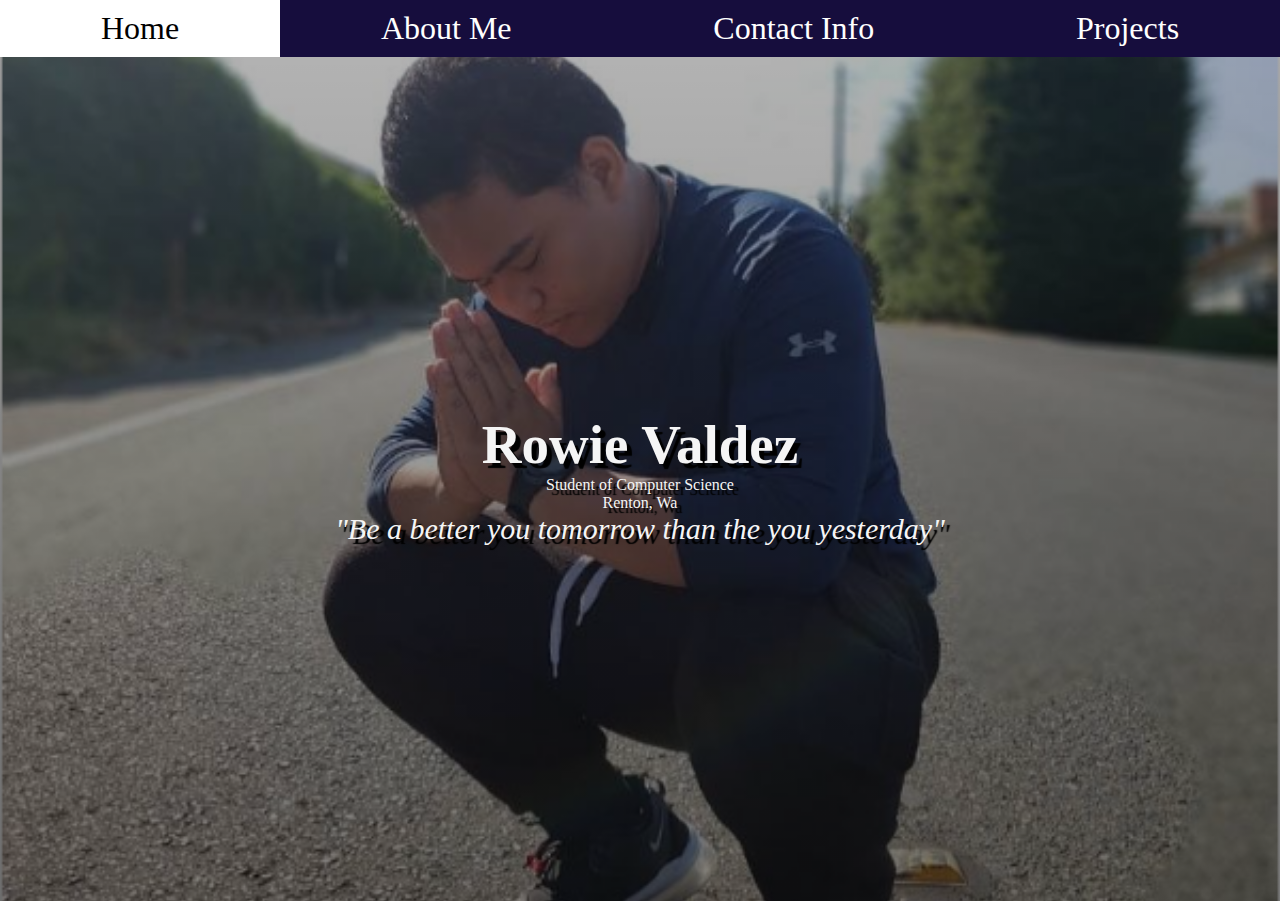
<file: index.html>
<!DOCTYPE html>
<html lang="en">
<head>
    <meta charset="UTF-8">
    <meta http-equiv="X-UA-Compatible" content="IE=edge">
    <meta name="viewport" content="width=device-width, initial-scale=1.0">
    <title>Developer Portfolio</title>
    <link rel="stylesheet" href="Style.Css">
    <style>
        #quote{
            font-size: 30px;
            font-style: italic;
            text-shadow: 5px 5px 1px black;
        }
        p{
            text-shadow: 5px 5px 1px black;
        }
    </style>
</head>
<body>
    <nav>
        <ul>
            <li><a href="index.html">Home</a></li>
            <li><a href="AboutMe.html">About Me</a></li>
            <li><a href="Contact.html">Contact Info</a></li>
            <li><a href="Projects.html">Projects</a></li>
        </ul>
    </nav>

    <div class="hero-image">
        <div class="hero-text">
            <h2 style="text-shadow: 5px 5px 1px black;">Rowie Valdez</h2>
            <p>Student of Computer Science</p>
            <p>Renton, Wa</p>
            <p id="quote">"Be a better you tomorrow than the you yesterday"</p>
        </div>
    </div>

</body>
</html>
</file>
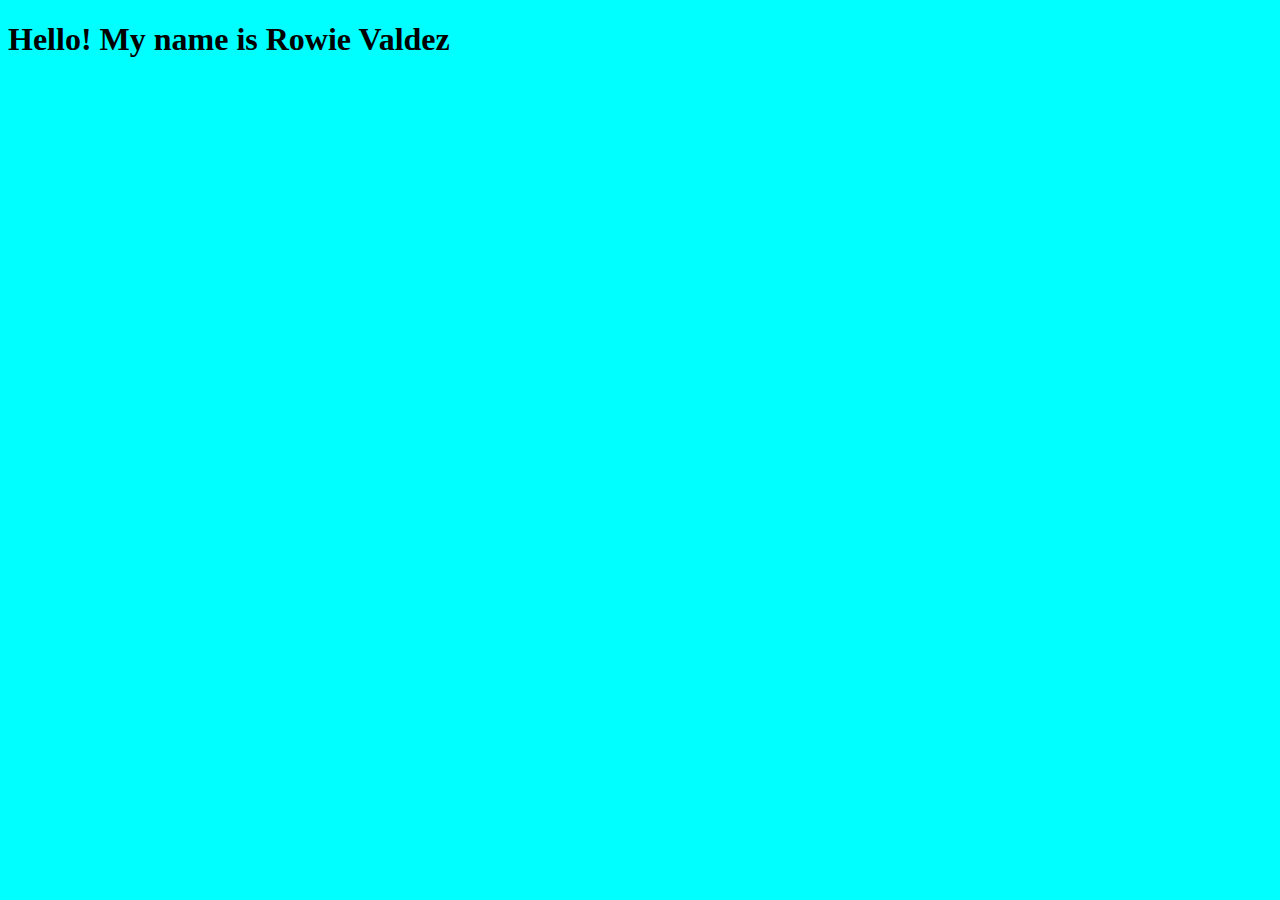
<file: AboutMe.html>
<!DOCTYPE html>
<html lang="en">
<head>
    <meta charset="UTF-8">
    <meta http-equiv="X-UA-Compatible" content="IE=edge">
    <meta name="viewport" content="width=device-width, initial-scale=1.0">
    <title>About Me</title>
    <style>
        body{
            background-color: aqua;
        }
    </style>
</head>
<body>
    <h1>Hello! My name is Rowie Valdez</h1>
</body>
</html>
</file>
<file: Style.Css>
*{
    margin: 0px;
    padding: 0px;
    box-sizing:border-box;
}
body{
    font-family: 'Times New Roman', Times, serif;
}
nav{
    font-size: 32px;
    background: rgb(22, 13, 61);
}
nav ul{
    display: flex;
    list-style-type: none;
}
nav ul li{
    padding: 10px;
    text-align: center;
    flex-grow: 1;
    flex-shrink: 1;
    cursor: pointer;
    color: white;
    transition: .5s;
}
nav ul li a{
    text-decoration: none;
    color: inherit;
}
nav ul li:hover{
    background: white;
    color: black;
}

.hero-image{
    background: linear-gradient(rgba(0, 0, 0, .3), rgba(0, 0, 0, 0.5)), url(/images/MainBackground.PNG);
    background-position: center;
    height: calc(100vh - 56px);
    background-size: cover;
    display: flex;
    justify-content: center;
    align-items: center;
}
.hero-text{
    color: whitesmoke;
    text-align: center;
}
.hero-text h2{
    font-size: 55px
}

@media screen and (max-width: 600px){
    nav ul{
        flex-direction: column;
    }
    .hero-image{
        height: calc(100vh - 224px)
    }
}
</file>
